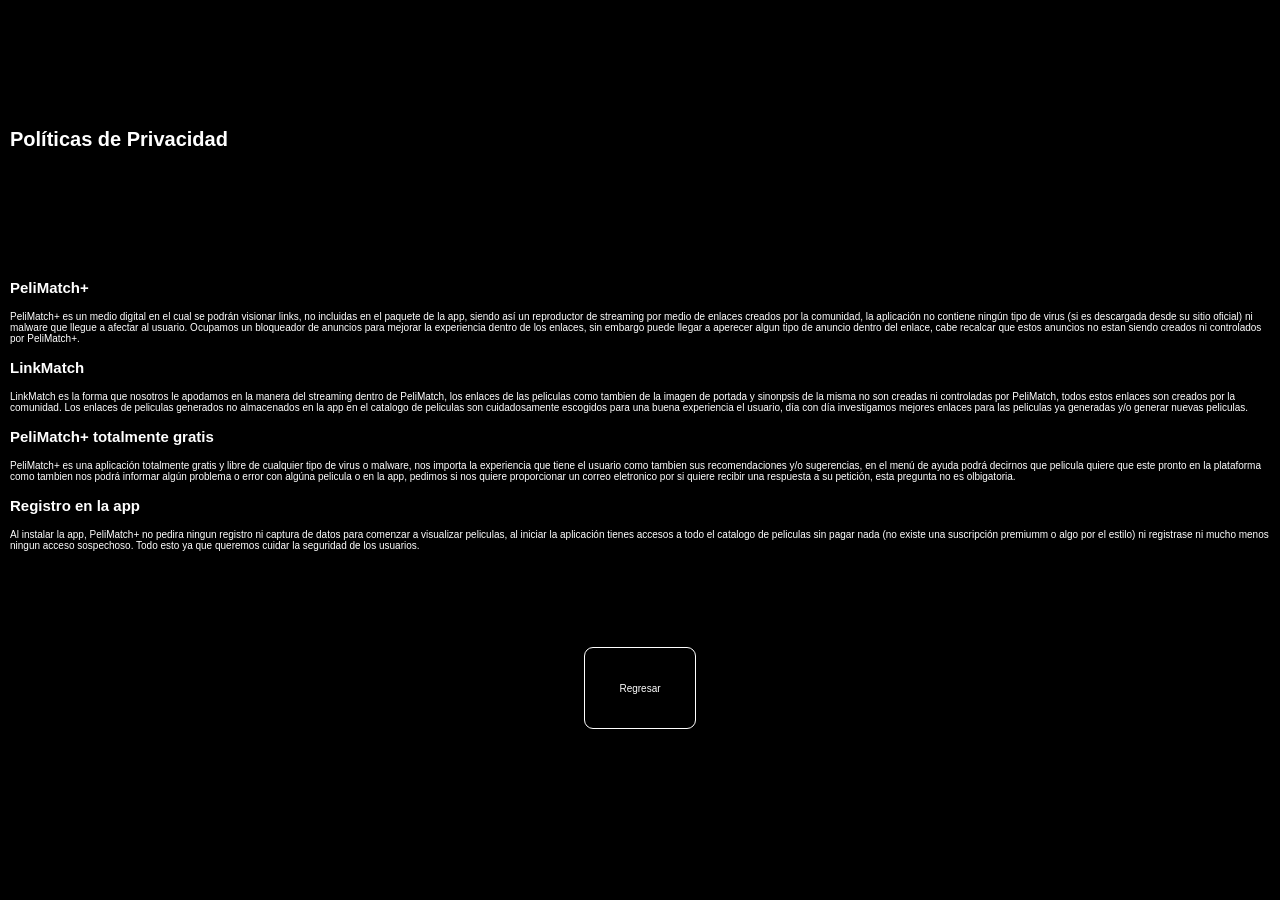
<file: politica.html>
<!DOCTYPE html>
<html lang="en">
<head>
    <meta charset="UTF-8">
    <meta http-equiv="X-UA-Compatible" content="IE=edge">
    <meta name="viewport" content="width=device-width, initial-scale=1.0">
    <title>Politicas y Privacidad</title>
    <link rel="stylesheet" href="style.css">
</head>
<body>
  <div>
    <div>
        <h1 class="politicaypriv">Políticas de Privacidad</h1>
    </div>
    <div>
        <h2 class="politica">PeliMatch+</h2>
        <p class="priv">PeliMatch+ es un medio digital en el cual se podrán visionar links, no incluidas en el paquete de la app, siendo así un reproductor de streaming por medio de enlaces creados por la comunidad, la aplicación no contiene ningún tipo de virus (si es descargada desde su sitio oficial) ni malware que llegue a afectar al usuario. Ocupamos un bloqueador de anuncios para mejorar la experiencia dentro de los enlaces, sin embargo puede llegar a aperecer algun tipo de anuncio dentro del enlace, cabe recalcar que estos anuncios no estan siendo creados ni controlados por PeliMatch+.</p>
        <h2 class="politica">LinkMatch</h2>
        <p class="priv">LinkMatch es la forma que nosotros le apodamos en la manera del streaming dentro de PeliMatch, los enlaces de las peliculas como tambien de la imagen de portada y sinonpsis de la misma no son creadas ni controladas por PeliMatch, todos estos enlaces son creados por la comunidad. Los enlaces de peliculas generados no almacenados en la app en el catalogo de peliculas son cuidadosamente escogidos para una buena experiencia el usuario, día con día investigamos mejores enlaces para las peliculas ya generadas y/o generar nuevas peliculas.</p>
        <h2 class="politica">PeliMatch+ totalmente gratis</h2>
        <p class="priv">PeliMatch+ es una aplicación totalmente gratis y libre de cualquier tipo de virus o malware, nos importa la experiencia que tiene el usuario como tambien sus recomendaciones y/o sugerencias, en el menú de ayuda podrá decirnos que pelicula quiere que este pronto en la plataforma como tambien nos podrá informar algún problema o error con algúna pelicula o en la app, pedimos si nos quiere proporcionar un correo eletronico por si quiere recibir una respuesta a su petición, esta pregunta no es olbigatoria.</p>
        <h2 class="politica">Registro en la app</h2>
        <p class="priv">Al instalar la app, PeliMatch+ no pedira ningun registro ni captura de datos para comenzar a visualizar peliculas, al iniciar la aplicación tienes accesos a todo el catalogo de peliculas sin pagar nada (no existe una suscripción premiumm o algo por el estilo) ni registrase ni mucho menos ningun acceso sospechoso. Todo esto ya que queremos cuidar la seguridad de los usuarios.</p>
        <h6 class="crome">Las políticas de privacidad podrán ser cambiadas o ajustadas para la mejora y satifacción de la aplicación PeliMatch+</h6>
    </div>
    <di class="return">
        <a class="regresar" href="index.html">Regresar</a>
    </di>



  </div>
    
</body>
</html>
</file>
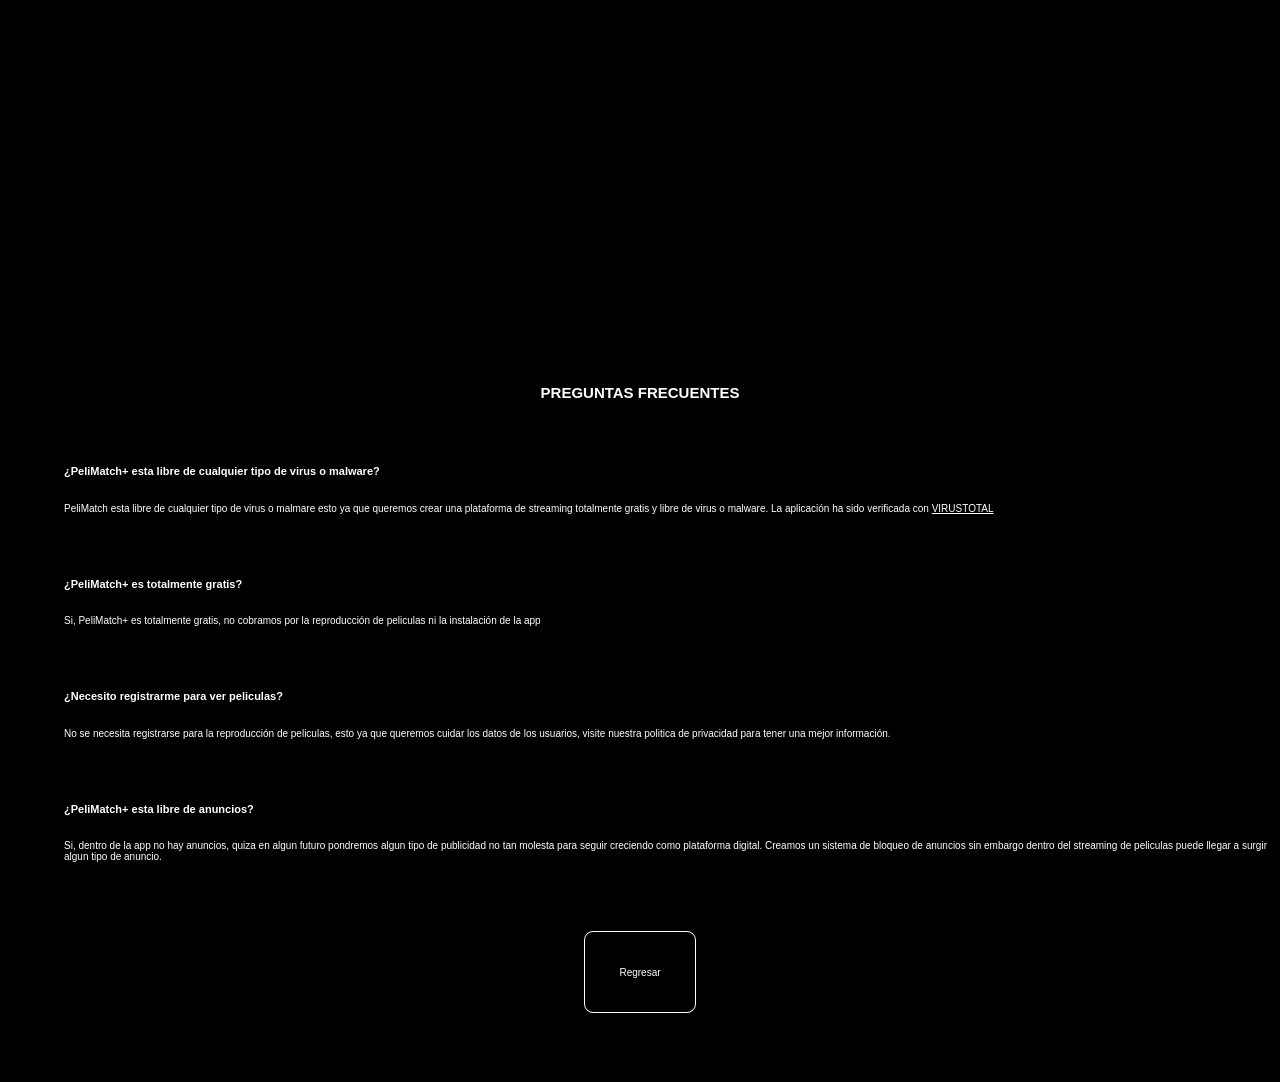
<file: pregun.html>
<!DOCTYPE html>
<html lang="en">
<head>
    <meta charset="UTF-8">
    <meta http-equiv="X-UA-Compatible" content="IE=edge">
    <meta name="viewport" content="width=device-width, initial-scale=1.0">
    <title>Preguntas Frecuentes</title>
    <link rel="stylesheet" href="style.css">
</head>
<body>
    <div class="preguntas">

        <div class="preguntas-title">
            <h1 class="titlepre">PREGUNTAS FRECUENTES</h1>
        </div>

        <div class="listap">
            <h2 class="pregunta">¿PeliMatch+ esta libre de cualquier tipo de virus o malware?</h2>
            <p class="respuesta">PeliMatch esta libre de cualquier tipo de virus o malmare esto ya que queremos crear una plataforma de streaming totalmente gratis y libre de virus o malware. La aplicación ha sido verificada con <a class="virus" href="https://www.virustotal.com" target="_blank">VIRUSTOTAL</a></p>
            <h2 class="pregunta">¿PeliMatch+ es totalmente gratis?</h2>
            <p class="respuesta">Si, PeliMatch+ es totalmente gratis, no cobramos por la reproducción de peliculas ni la instalación de la app</p>
            <h2 class="pregunta">¿Necesito registrarme para ver peliculas?</h2>
            <p class="respuesta">No se necesita registrarse para la reproducción de peliculas, esto ya que queremos cuidar los datos de los usuarios, visite nuestra politica de privacidad para tener una mejor información.</p>
            <h2 class="pregunta">¿PeliMatch+ esta libre de anuncios?</h2>
            <p class="respuesta">Si, dentro de la app no hay anuncios, quiza en algun futuro pondremos algun tipo de publicidad no tan molesta para seguir creciendo como plataforma digital. Creamos un sistema de bloqueo de anuncios sin embargo dentro del streaming de peliculas puede llegar a surgir algun tipo de anuncio.</p>
        </div>

        <div class="return">
            <a class="regresar" href="index.html">Regresar</a>
        </div>
    </div>
</body>
</html>
</file>
<file: style.css>
*{
    margin: 0;
    padding: 0;
    background-color: black;
}

.title{
    text-align: left;
    display:flex;
    background-color: black;
    width: 100%;
    height: 50vh;
    justify-content: center; 
    font-family: 'Gill Sans', 'Gill Sans MT', Calibri, 'Trebuchet MS', sans-serif;
    justify-content: center;
    align-items: center; 
} 

.logo1{
    width: 80%;
    border-radius: 20px;
}

.contenedor{
    display: flex;
    justify-content: center; 
    align-items: center;
    background-color: black;
}

.contenedor2{
    justify-content: center; 
    margin: 5% 5%;
}

.contenedor3{
    display: flex;
    justify-content: left;
}

.contenedor4{
    display: flex;
    justify-content: center;
    align-items: center;
    align-content: center;
}

.contenedor5{
    background-color: black;
    display: flex;
    justify-content: center;
}

.titled{
    margin-bottom: 2%;
    font-family: arial;
    font-size: 30px;
    color: white;
}

.pd{
    font-family: calibri;
    font-size: 13px;
    margin-bottom: 2%;
    color: white;
}

.btnd{
    display: inline-block;
    border: 1px solid white;
    color: white;
    text-decoration: none;
    padding: 2% 20%; 
    background-color: black;
    border-radius: 2vh;
    font-family: calibri;
    font-size: 15px;
    margin-bottom: 2px;
    }

.numerod{
    font-size: 10px;
}


.imagen{
    display: flex;
    justify-content: center;
    background-color: black;
}
.cap1 {
    width: 40%;
    margin: 2% 1%;
    border-radius: 10px;
}

.titledis{
    color: white;
    font-size: 13px;
    margin: 10px 10px;
    font-family: Arial, Helvetica, sans-serif;
}

.imagen2{
    display: flex;
    justify-content: center;
    background-color: black;
}
.cap2{
    width: 80%;
}

.preguntas-title{
    display: flex;
    background-color: black;
    justify-content: center;
    margin-bottom: 5%;
}

.titlepre{
    color: white;
    font-size: 15px;
    font-family: Arial, Helvetica, sans-serif;
}

.preguntas{
    background-color: black;
    margin-top: 30%;
}

.listap{
    display: inline;
}

.pregunta{
    color: white;
    font-size: 11px;
    right: 80px;
    margin-left: 5%;
    font-family: Arial, Helvetica, sans-serif;
}

.respuesta{
    color: white;
    font-size: 10px;
    right: 80px;
    margin-left: 5%;
    margin-top: 2%;
    margin-bottom: 5%;
    font-family: Arial, Helvetica, sans-serif;
}

.virus{
    color: white;

}

.iconul{
    display: flex;
    justify-content: center;
    align-items: center;
    margin-left: 5%;
    margin-right: 5%;
}

.iconfi{
    width: 40%;
    right: 40%;
}

.icontitle{
    color: white;
    font-size: 15px;
    font-family: Arial, Helvetica, sans-serif;
}

.iconp{
    color: white;
    font-size: 10px;
    margin-right: 3%;
    margin-left: 2%;
    font-family: Arial, Helvetica, sans-serif;
}

.ayudanos{
    display: flex;
    margin: 5% 5%;
    border: 1px solid white;
    color: white;
    text-decoration: none;
    padding: 3% 3%; 
    background-color: black;
    border-radius: 1vh;
    font-family: calibri;
    font-size: 15px;
    margin-bottom: 10%;
    justify-content: center;
    margin-top: 20%;
}

.politica{
color: white;
font-family: Arial, Helvetica, sans-serif;
margin: 10px 10px;
font-size: 15px;
}

.politicaypriv{
    color: white;
    font-family: Arial, Helvetica, sans-serif;
    margin: 10% 10px;
    font-size: 20px;
    }


.priv{
    color: white;
    font-family: Arial, Helvetica, sans-serif;
    margin: 15px 10px;
    font-size: 10px;
        }


.regresar{
    color: white;
    font-size: 10px;
    font-family: Arial, Helvetica, sans-serif;
    text-decoration: none;
    margin: 5px 10px;
    border-radius: 1vh;
    border: 1px solid white;
    padding: 3% 3%;
}

.return{
    display: flex;
    justify-content: center;
    margin: 5%;
}

.indice{
    margin: 5%;
}

.index2{
    margin-bottom: 20px;
    display: flex;
    justify-content: right;
}

.index{
    color: white;
    border: 0px solid white;
    padding: 5% 5%;
    text-decoration: none;
    font-family: Arial, Helvetica, sans-serif;
}
</file>
